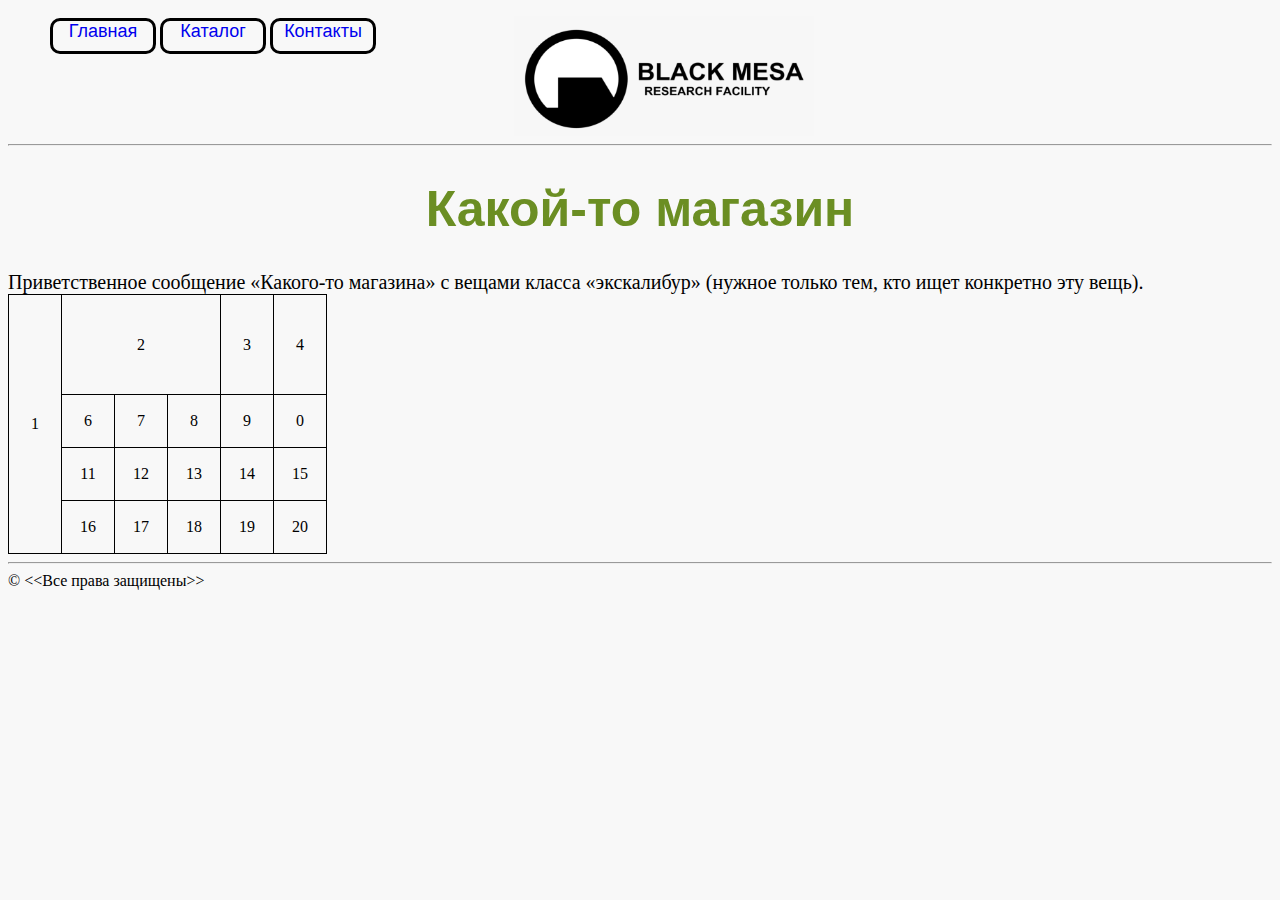
<file: index.html>
<!DOCTYPE HTML>
<html lang="en">
<head>
    <meta charset="UTF-8">
    <link rel="stylesheet" href="style.css">
    <title> Какой-то магазин </title>
</head>
<body> 
   <div class="header">
       <img class="logo" src="img/blackmesa.png">
    <ul class="menu" type="square">
        <li><a href="index.html">Главная</a><br></li>
        <li><a href="Catalog.html">Каталог</a><br></li>
        <li><a href="contact.html">Контакты</a><br></li>
    </ul>
   </div>
    <hr>
    <h1 id="header">Какой-то магазин</h1>
    <a style="font-size: 20px;">Приветственное сообщение &laquo;Какого-то магазина&raquo; с&nbsp;вещами класса &laquo;экскалибур&raquo; (нужное только тем, кто ищет конкретно эту вещь).</a>
    <table class="table2" >
        <tr>
            <td rowspan="4" >1</td>
            <td colspan="3" >2</td>
            <td>3</td>
            <td>4</td>
        </tr>
        <tr>
            <td>6</td>
            <td>7</td>
            <td>8</td>
            <td>9</td>
            <td>0</td>
        </tr>
        <tr>
            <td>11</td>
            <td>12</td>
            <td>13</td>
            <td>14</td>
            <td>15</td>
        </tr>
        <tr>
            <td>16</td>
            <td>17</td>
            <td>18</td>
            <td>19</td>
            <td>20</td>
        </tr>
    </table>
    <hr>
    <div class="footer">
        <a>&copy;&nbsp;&lt;&lt;Все права защищены&gt;&gt;</a>
    </div>
</body>
</file>
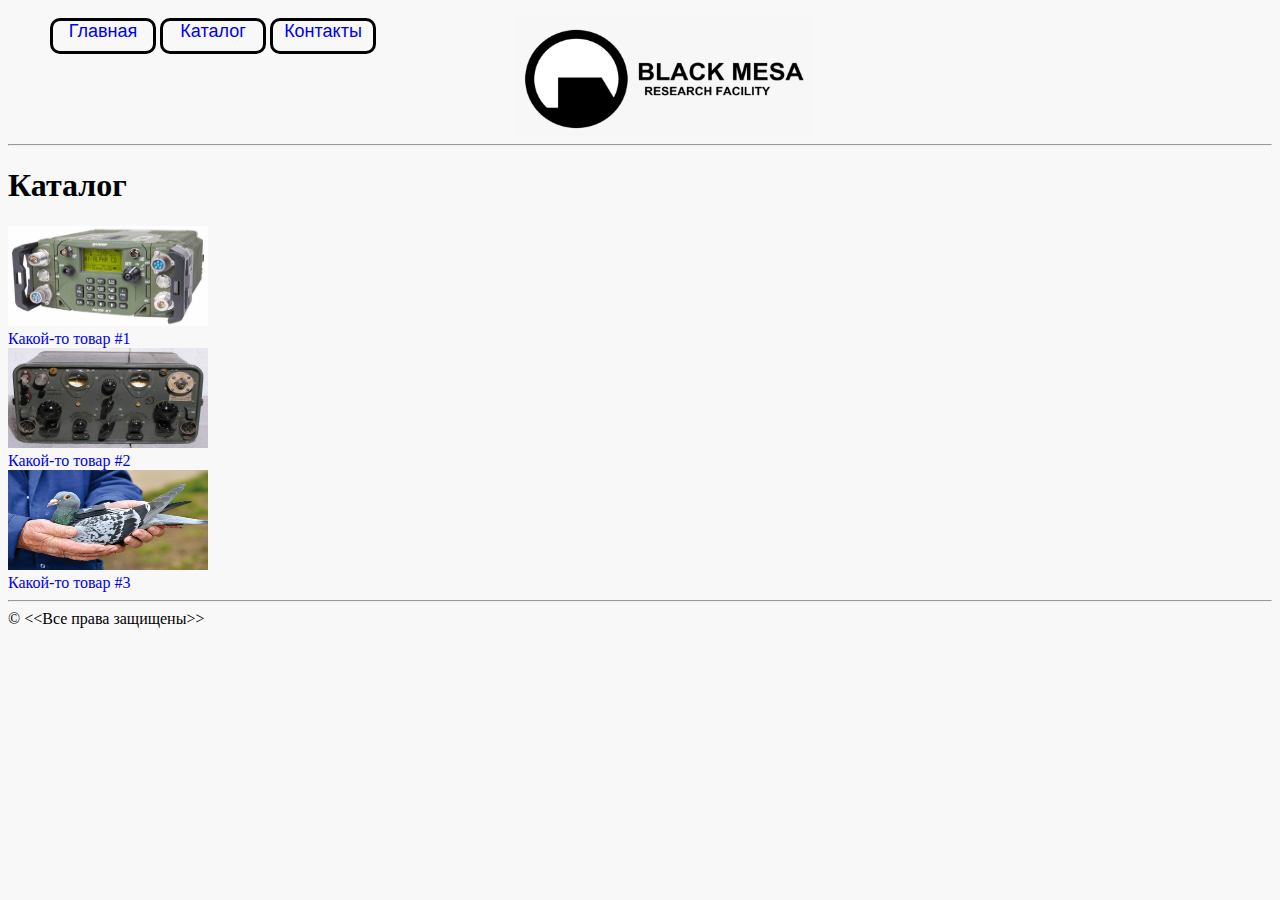
<file: Catalog.html>
<!DOCTYPE HTML>
<html lang="en">
<head>
    <meta charset="UTF-8">
    <link rel="stylesheet" href="style.css">
    <title> Какой-то магазин </title>
</head>
<body> 
    <div class="header">
        <img class="logo" src="img/blackmesa.png">
     <ul class="menu" type="square">
         <li><a href="index.html">Главная</a><br></li>
         <li><a href="Catalog.html">Каталог</a><br></li>
         <li><a href="contact.html">Контакты</a><br></li>
     </ul>
    </div>
    <hr>
<h1>Каталог</h1>
    <a href="Harrison.html"><img src="img/1.jpg" alt="Радио" width="200px" height="100px"></a><br>
    <a href="Harrison.html">Какой-то товар #1</a><br>
    <a href="RBM1.html"><img src="img/rbm1.jpg" alt="Радио" width="200px" height="100px"></a><br>
    <a href="RBM1.html">Какой-то товар #2</a><br>
    <a href="pigeon.html"><img src="img/pigeon.jpg" alt="Радио" width="200px" height="100px"></a><br>
    <a href="pigeon.html">Какой-то товар #3</a>
<hr>
<div class="footer">
    <a>&copy;&nbsp;&lt;&lt;Все права защищены&gt;&gt;</a>
</div>  
</body>
</file>
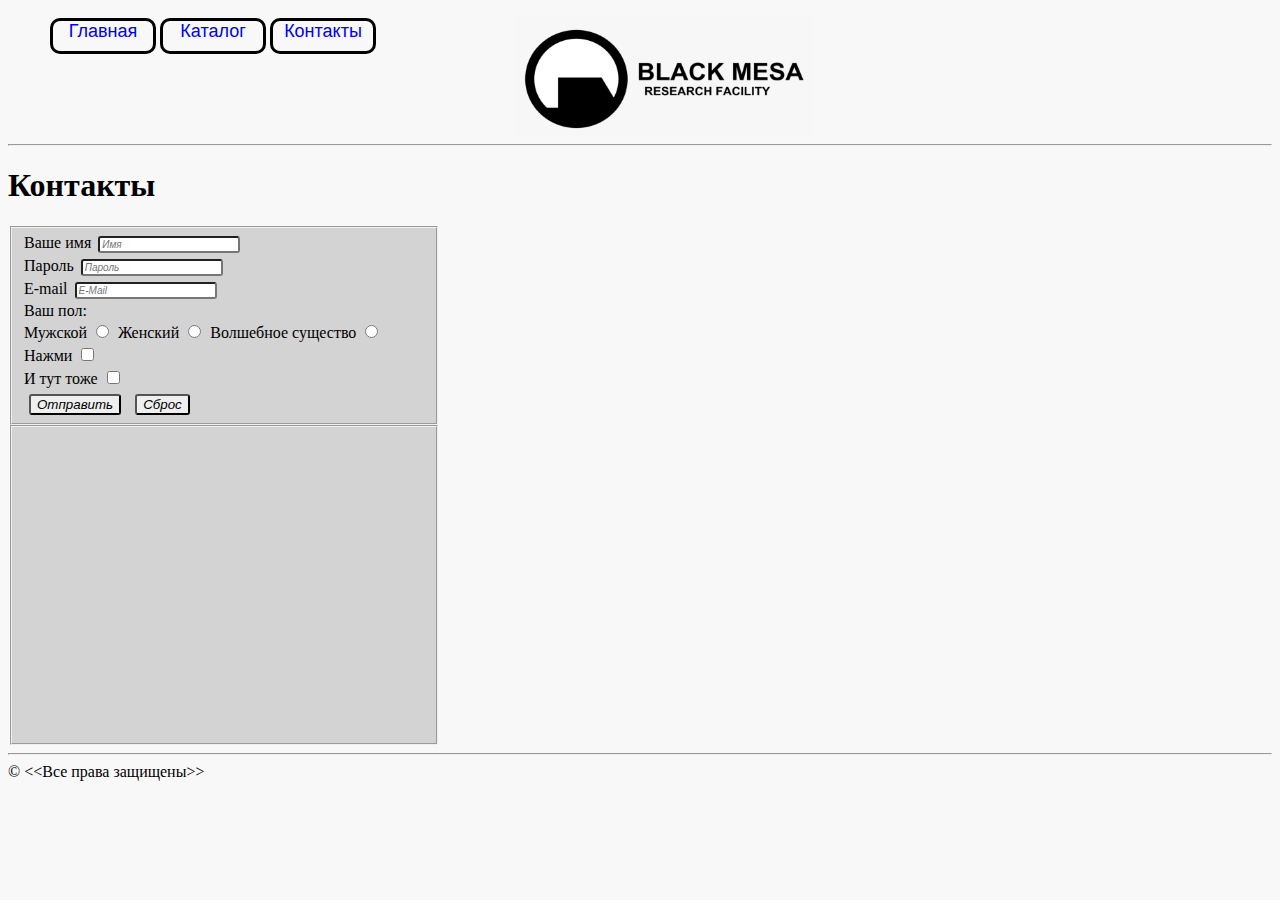
<file: contact.html>
<!DOCTYPE HTML>
<html lang="en">
<head>
    <meta charset="UTF-8">
    <link rel="stylesheet" href="style.css">
    <title> Какой-то магазин </title>
</head>
<body> 
    <div class="header">
        <img class="logo" src="img/blackmesa.png">
     <ul class="menu" type="square">
         <li><a href="index.html">Главная</a><br></li>
         <li><a href="Catalog.html">Каталог</a><br></li>
         <li><a href="contact.html">Контакты</a><br></li>
     </ul>
    </div>
    <hr>
    <h1>Контакты</h1>
    <fieldset style="height:180px;" >
        <form action="">
            Ваше имя <input class="fieldtype" type="text" placeholder="Имя"> <br>
            Пароль <input class="fieldtype" type="password" placeholder="Пароль"> <br>
            E-mail <input class="fieldtype" id="email" type="email" placeholder="E-mail"> <br>
            Ваш пол:<br>
            Мужской <input type="radio" name="pol">
            Женский <input type="radio" name="pol">
            Волшебное существо <input type="radio" name="pol"><br>
            Нажми <input type="checkbox"><br>
            И тут тоже <input type="checkbox"><br>
            <input type="submit" value="Отправить"> <input type="reset" value="Сброс">
        </form>
    </fieldset>
    <fieldset class="map" >
    <iframe src="https://www.google.com/maps/embed?pb=!1m18!1m12!1m3!1d748.4576588900317!2d2.172883141498172!3d41.377764252839064!2m3!1f0!2f0!3f0!3m2!1i1024!2i768!4f13.1!3m3!1m2!1s0x12a4a259b7adb115%3A0x11a312dd0f285ab9!2sMy%20Fucking%20Restaurant!5e0!3m2!1sru!2sru!4v1585126824326!5m2!1sru!2sru" width="400" height="300" frameborder="0" style="border:0;" allowfullscreen="" aria-hidden="false" tabindex="0"></iframe>
    </fieldset>
    <hr>
    <div class="footer">
        <a>&copy;&nbsp;&lt;&lt;Все права защищены&gt;&gt;</a>
    </div>
</body>
</file>
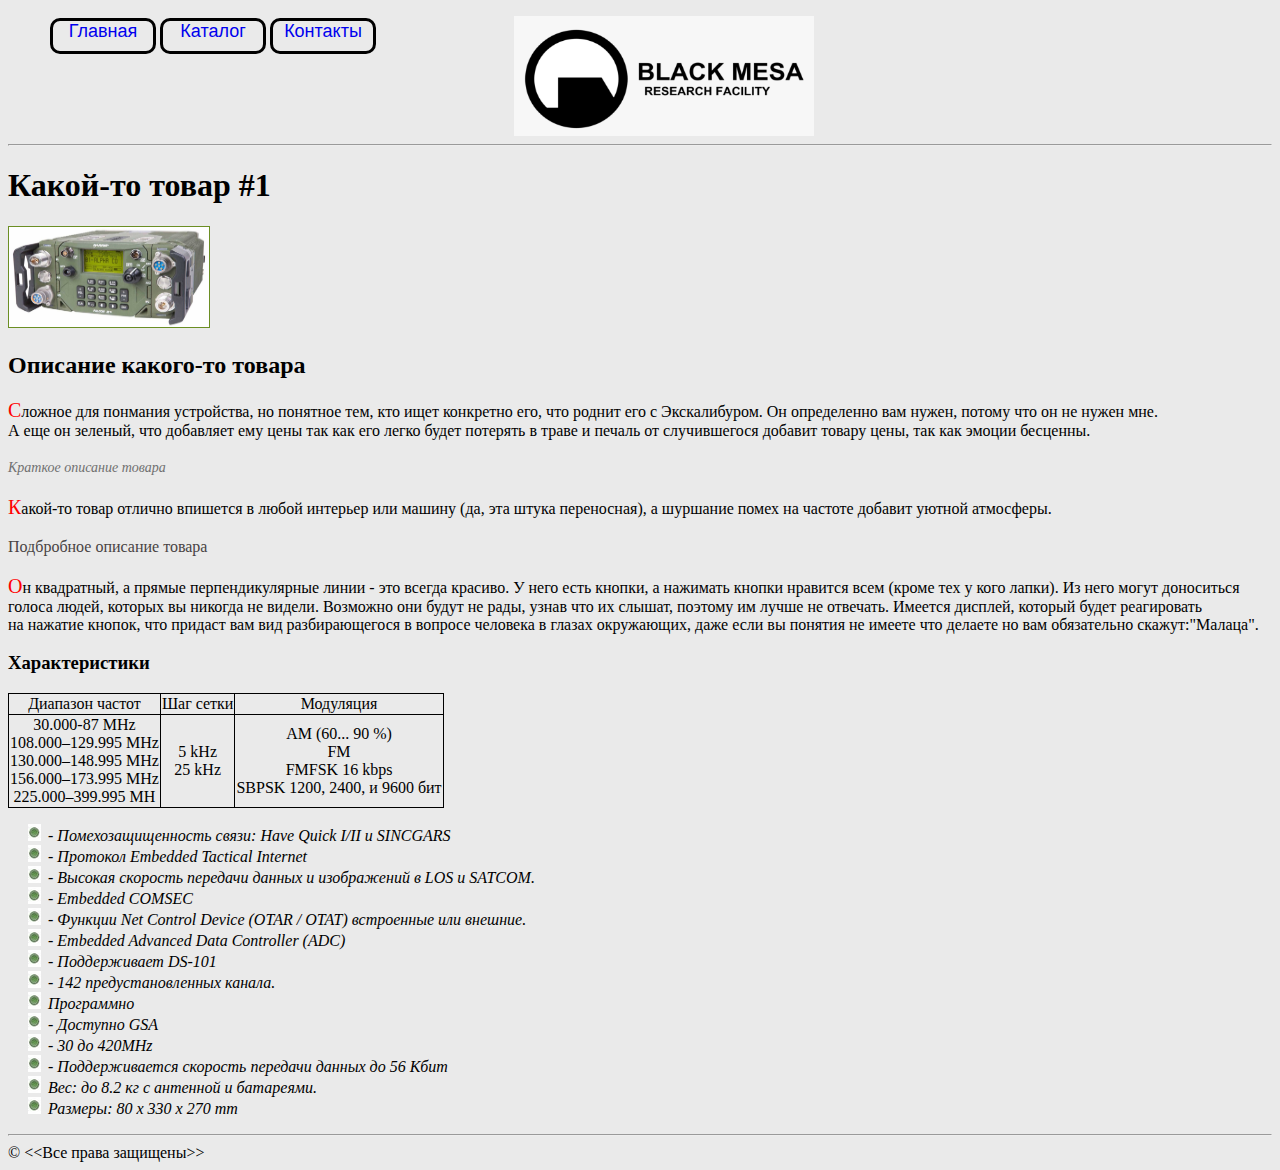
<file: Harrison.html>
<!DOCTYPE HTML>
<html lang="en">
<head>
    <meta charset="UTF-8">
    <link rel="stylesheet" href="style.css">
    <title> Какой-то магазин </title>
</head>
<body class="bgtovar">
    <div class="header">
        <img class="logo" src="img/blackmesa.png">
     <ul class="menu" type="square">
         <li><a href="index.html">Главная</a><br></li>
         <li><a href="Catalog.html">Каталог</a><br></li>
         <li><a href="contact.html">Контакты</a><br></li>
     </ul>
    </div>
        <hr>
        <h1> Какой-то товар #1</h1>
            <a href="img/1.jpg" target="_blank"> <img class="harrison" target="_blank" width="200px" height="100px" src="img/1.jpg" alt="фотография какого-то товар"> </a>
        <h2>Описание какого-то товара</h2>
            <p>Сложное для понмания устройства, но&nbsp;понятное тем, кто ищет конкретно его, что роднит его с&nbsp;Экскалибуром. Он&nbsp;определенно вам нужен, потому что он&nbsp;не&nbsp;нужен мне. <br> А&nbsp;еще он&nbsp;зеленый, что добавляет ему цены так как его легко будет потерять в&nbsp;траве и&nbsp;печаль от&nbsp;случившегося добавит товару цены, так как эмоции бесценны.</p>
        <h3 class="dessho">Краткое описание товара</h3>
            <p> Какой-то товар отлично впишется в&nbsp;любой интерьер или машину (да, эта штука переносная), а&nbsp;шуршание помех на&nbsp;частоте добавит уютной атмосферы.</p>
        <h3 class="desfull">Подбробное описание товара</h3>
            <p>Он&nbsp;квадратный, а&nbsp;прямые перпендикулярные линии - это всегда красиво. У&nbsp;него есть кнопки, а&nbsp;нажимать кнопки нравится всем (кроме тех у&nbsp;кого лапки). Из&nbsp;него могут доноситься голоса людей, которых вы&nbsp;никогда не&nbsp;видели. Возможно они будут не&nbsp;рады, узнав что их&nbsp;слышат, поэтому им&nbsp;лучше не&nbsp;отвечать. Имеется дисплей, который будет реагировать на&nbsp;нажатие кнопок, что придаст вам вид разбирающегося в&nbsp;вопросе человека в&nbsp;глазах окружающих, даже если вы&nbsp;понятия не&nbsp;имеете что делаете но&nbsp;вам обязательно скажут:&quot;Малаца&quot;.</p>
        <h3>Характеристики</h3>
            <table class="table">
              <tr>
                <td>Диапазон частот</td>
                <td>Шаг сетки</td>
                <td>Модуляция</td>
              </tr>
              <tr>
                <td>30.000-87 MHz <br> 108.000–129.995 MHz <br> 130.000–148.995 MHz <br> 156.000–173.995 MHz<br>225.000–399.995 MH</td>
                <td>5 kHz<br>25 kHz</td>
                <td>AM (60... 90 %)<br> FM <br> FMFSK 16 kbps<br>SBPSK 1200, 2400, и 9600 бит</td>
            </tr>
            </table>
             <ul class="opisanie">
                <li> - Помехозащищенность связи: Have Quick I/II и SINCGARS</li>
                <li> - Протокол Embedded Tactical Internet</li>
                <li> - Высокая скорость передачи данных и изображений в LOS и SATCOM.</li>
                <li>- Embedded COMSEC</li>
                <li>- Функции Net Control Device (OTAR / OTAT) встроенные или внешние.</li>
                <li>- Embedded Advanced Data Controller (ADC)</li>
                <li>- Поддерживает DS-101</li>
                <li>- 142 предустановленных канала.</li>
                <li>Программно</li>
                <li>- Доступно GSA</li>
                <li>- 30 до 420MHz</li>
                <li>- Поддерживается скорость передачи данных до 56 Кбит </li>
                <li>Вес: до 8.2 кг с антенной и батареями.</li>
                <li>Размеры: 80 х 330 х 270 mm</li>
            </ul>
        <hr>
        <div class="footer">
            <a>&copy;&nbsp;&lt;&lt;Все права защищены&gt;&gt;</a>
        </div>
    </body>
</html>
</file>
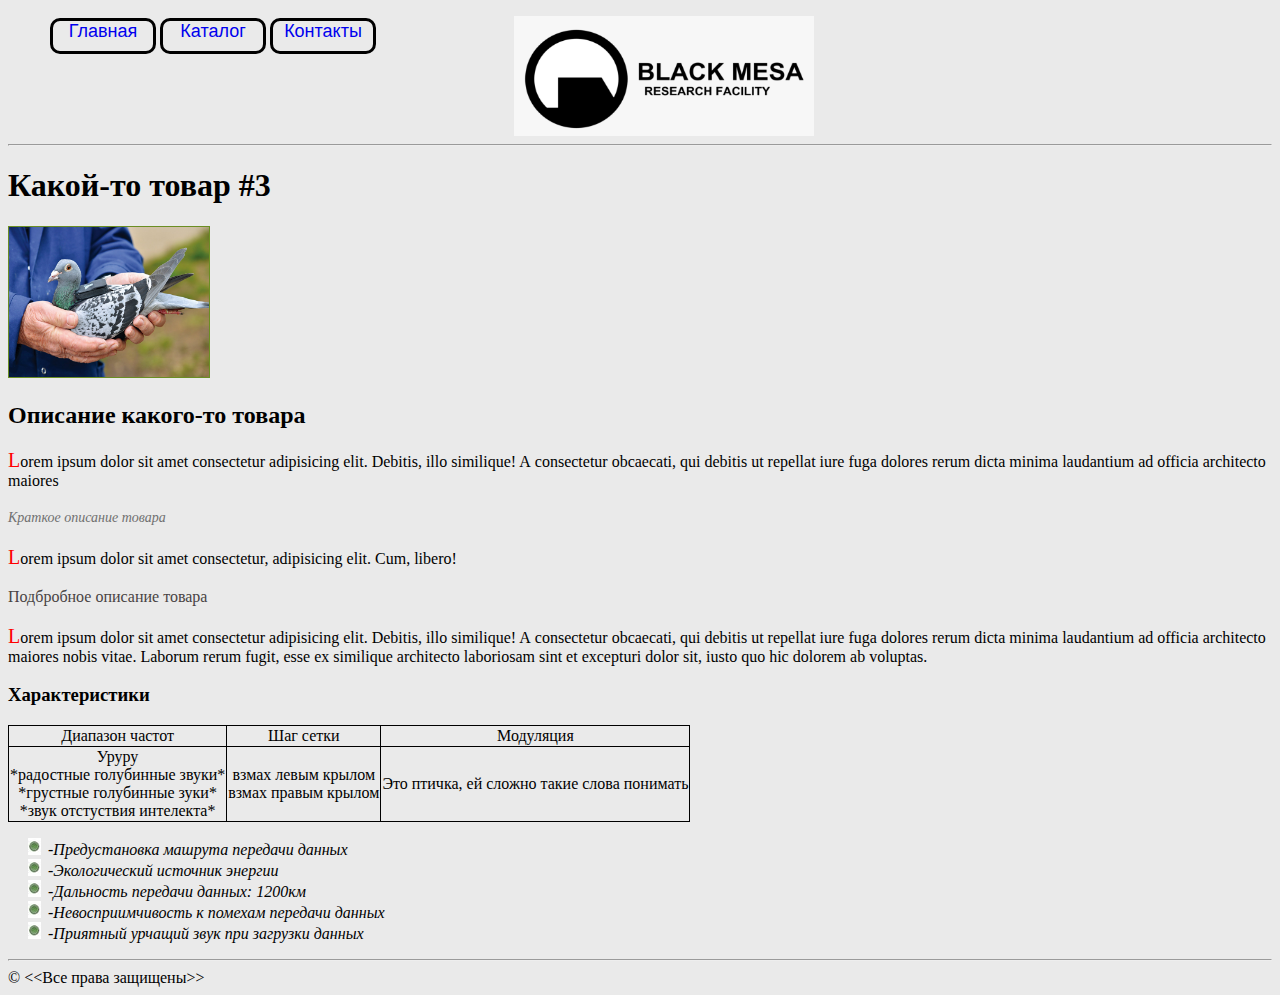
<file: pigeon.html>
<!DOCTYPE HTML>
<html lang="en">
<head>
    <meta charset="UTF-8">
    <link rel="stylesheet" href="style.css">
    <title> Какой-то магазин </title>
</head>
<body class="bgtovar">
    <div class="header">
        <img class="logo" src="img/blackmesa.png">
     <ul class="menu" type="square">
         <li><a href="index.html">Главная</a><br></li>
         <li><a href="Catalog.html">Каталог</a><br></li>
         <li><a href="contact.html">Контакты</a><br></li>
     </ul>
    </div>
        <hr>
        <h1 > Какой-то товар #3</h1>
            <a class="pic" href="img/pigeon.jpg" target="_blank"> <img class="harrison" target="_blank" width="200px" height="150px" src="img/pigeon.jpg" alt="фотография какого-то товар"> </a>
        <h2>Описание какого-то товара</h2>
            <p>Lorem ipsum dolor sit amet consectetur adipisicing elit. Debitis, illo similique! A&nbsp;consectetur obcaecati, qui debitis ut&nbsp;repellat iure fuga dolores rerum dicta minima laudantium ad&nbsp;officia architecto maiores </p>
        <h3 class="dessho">Краткое описание товара</h3>
            <p> Lorem ipsum dolor sit amet consectetur, adipisicing elit. Cum, libero!</p>
        <h3 class="desfull">Подбробное описание товара</h3>
            <p>Lorem ipsum dolor sit amet consectetur adipisicing elit. Debitis, illo similique! A&nbsp;consectetur obcaecati, qui debitis ut&nbsp;repellat iure fuga dolores rerum dicta minima laudantium ad&nbsp;officia architecto maiores nobis vitae. Laborum rerum fugit, esse ex&nbsp;similique architecto laboriosam sint et&nbsp;excepturi dolor sit, iusto quo hic dolorem ab&nbsp;voluptas.</p>
        <h3>Характеристики</h3>
        <table class="table">
            <tr>
              <td>Диапазон частот</td>
              <td>Шаг сетки</td>
              <td>Модуляция</td>
            </tr>
            <tr>
              <td>Уруру <br> *радостные голубинные звуки* <br> *грустные голубинные зуки* <br> *звук отстуствия интелекта*</td>
              <td>взмах левым крылом<br>взмах правым крылом</td>
              <td>Это птичка, ей сложно такие слова понимать</td>
          </tr>
          </table>
            <ul class="opisanie">
                <li>-Предустановка машрута передачи данных</li>
                <li>-Экологический источник энергии</li>
                <li>-Дальность передачи данных: 1200км</li>
                <li>-Невосприимчивость к помехам передачи данных</li>
                <li>-Приятный урчащий звук при загрузки данных</li>      
            </ul>
        <hr>
        <div class="footer">
            <a>&copy;&nbsp;&lt;&lt;Все права защищены&gt;&gt;</a>
        </div>
    </body>
</html>
</file>
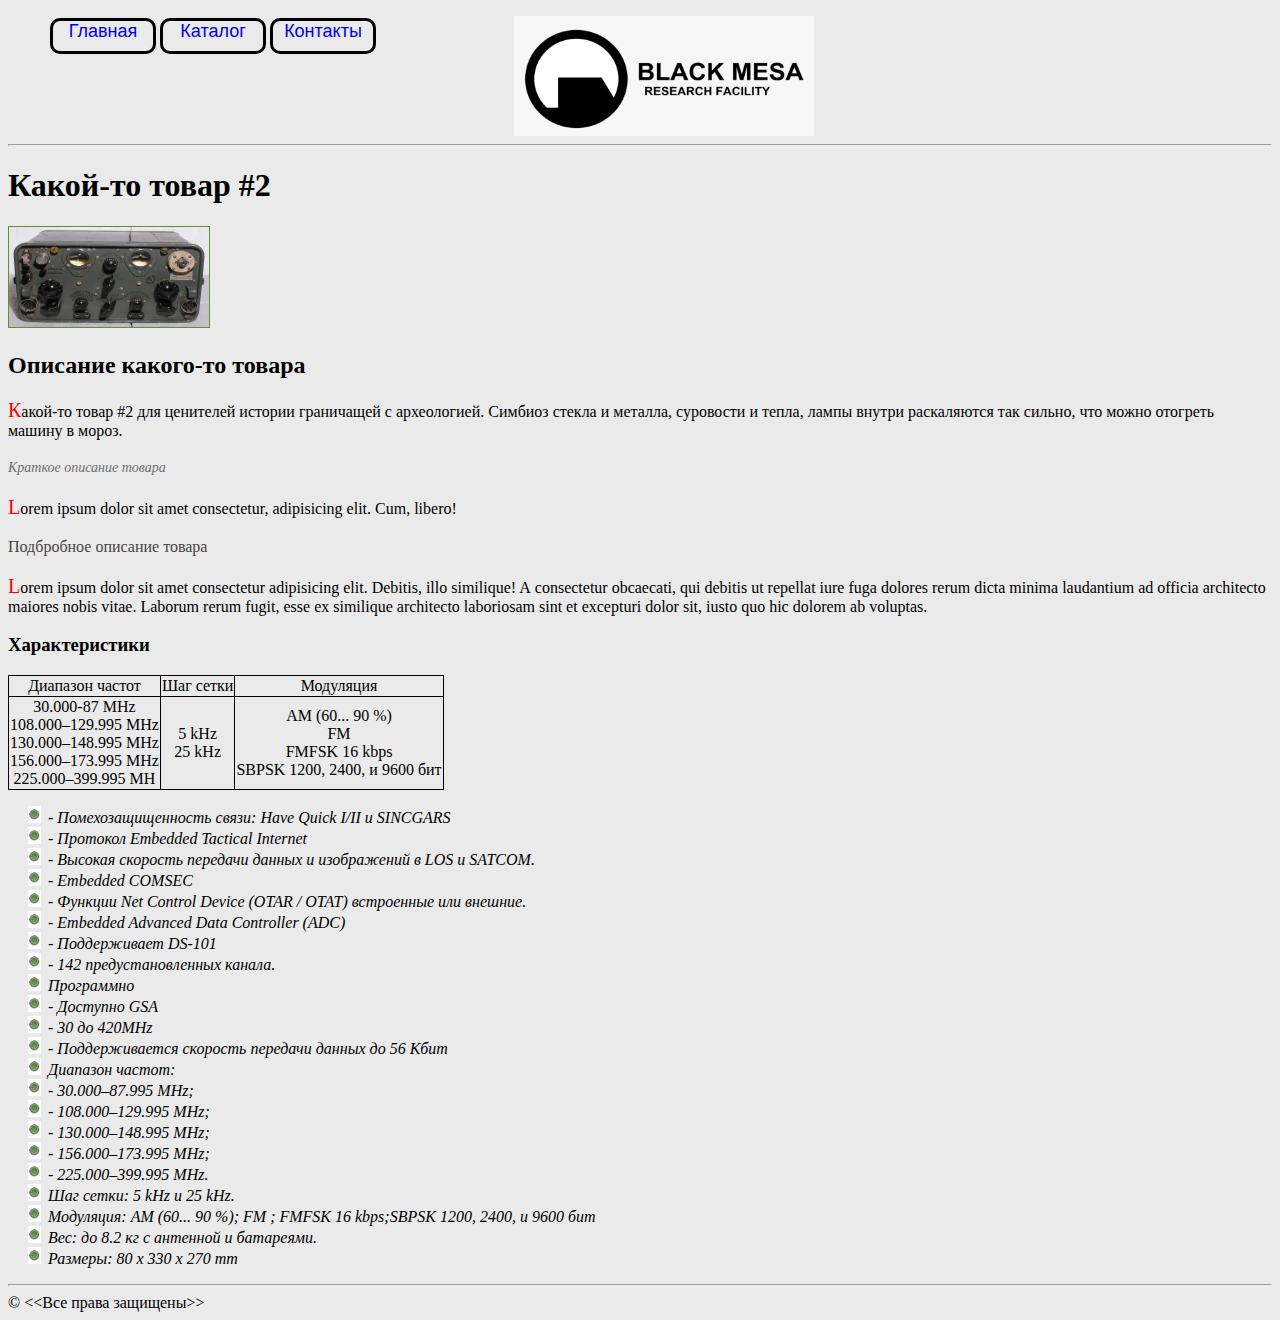
<file: RBM1.html>
<!DOCTYPE HTML>
<html lang="en">
<head>
    <meta charset="UTF-8">
    <link rel="stylesheet" href="style.css">
    <title> Какой-то магазин </title>
</head>
<body class="bgtovar">
    <div class="header">
        <img class="logo" src="img/blackmesa.png">
     <ul class="menu" type="square">
         <li><a href="index.html">Главная</a><br></li>
         <li><a href="Catalog.html">Каталог</a><br></li>
         <li><a href="contact.html">Контакты</a><br></li>
     </ul>
    </div>
        <hr>
        <h1 > Какой-то товар #2</h1>
        <a href="img/rbm1.jpg" target="_blank"> <img class="harrison"_blank" width="200px" height="100px" src="img/rbm1.jpg" alt="фотография какого-то товар"> </a>
        <h2>Описание какого-то товара</h2>
            <p>Какой-то товар #2 для ценителей истории граничащей с&nbsp;археологией. Симбиоз стекла и&nbsp;металла, суровости и&nbsp;тепла, лампы внутри раскаляются так сильно, что можно отогреть машину в&nbsp;мороз. </p>
        <h3 class="dessho">Краткое описание товара</h3>
            <p> Lorem ipsum dolor sit amet consectetur, adipisicing elit. Cum, libero!</p>
        <h3 class="desfull">Подбробное описание товара</h3>
            <p>Lorem ipsum dolor sit amet consectetur adipisicing elit. Debitis, illo similique! A&nbsp;consectetur obcaecati, qui debitis ut&nbsp;repellat iure fuga dolores rerum dicta minima laudantium ad&nbsp;officia architecto maiores nobis vitae. Laborum rerum fugit, esse ex&nbsp;similique architecto laboriosam sint et&nbsp;excepturi dolor sit, iusto quo hic dolorem ab&nbsp;voluptas.</p>
        <h3>Характеристики</h3>
        <table class="table">
            <tr>
              <td>Диапазон частот</td>
              <td>Шаг сетки</td>
              <td>Модуляция</td>
            </tr>
            <tr>
              <td>30.000-87 MHz <br> 108.000–129.995 MHz <br> 130.000–148.995 MHz <br> 156.000–173.995 MHz<br>225.000–399.995 MH</td>
              <td>5 kHz<br>25 kHz</td>
              <td>AM (60... 90 %)<br> FM <br> FMFSK 16 kbps<br>SBPSK 1200, 2400, и 9600 бит</td>
          </tr>
          </table>
            <ul class="opisanie">
                <li> - Помехозащищенность связи: Have Quick I/II и SINCGARS</li>
                <li> - Протокол Embedded Tactical Internet</li>
                <li> - Высокая скорость передачи данных и изображений в LOS и SATCOM.</li>
                <li>- Embedded COMSEC</li>
                <li>- Функции Net Control Device (OTAR / OTAT) встроенные или внешние.</li>
                <li>- Embedded Advanced Data Controller (ADC)</li>
                <li>- Поддерживает DS-101</li>
                <li>- 142 предустановленных канала.</li>
                <li>Программно</li>
                <li>- Доступно GSA</li>
                <li>- 30 до 420MHz</li>
                <li>- Поддерживается скорость передачи данных до 56 Кбит </li>
                <li>Диапазон частот:</li>
                <li>- 30.000–87.995 MHz;</li>
                <li>- 108.000–129.995 MHz;</li>
                <li>- 130.000–148.995 MHz;</li>
                <li>- 156.000–173.995 MHz;</li>
                <li>- 225.000–399.995 MHz.</li>
                <li>Шаг сетки: 5 kHz и 25 kHz.</li>
                <li>Модуляция: AM (60... 90 %); FM ; FMFSK 16 kbps;SBPSK 1200, 2400, и 9600 бит</li>
                <li>Вес: до 8.2 кг с антенной и батареями.</li>
                <li>Размеры: 80 х 330 х 270 mm</li>
            </ul>
        <hr>
        <div class="footer">
            <a>&copy;&nbsp;&lt;&lt;Все права защищены&gt;&gt;</a>
        </div>
    </body>
</html>
</file>
<file: style.css>
body{
    background-color:#f8f8f8;
}
.bgtovar{
    background-color: #eaeaea;
}
.menu li{
    font-size: large;
    font-family: 'Trebuchet MS', 'Lucida Sans Unicode', 'Lucida Grande', 'Lucida Sans', Arial, sans-serif;
    color: black;
    list-style: none;
    border: solid;
    width: 100px;
    height: 30px;
    border-radius: 10px;
    margin: 2px;
    text-align: center;
    float: left;
    display: inline-block;
}
.header {
    width: 100%;
    height: 120px;
    position: relative;
}
a {
    text-decoration: none;
}
.menu li a:visited {
    color: black;
}
.menu li a:active{
    color: grey;
}
.menu li a:hover{
    color: #d45d13;
}
.dessho{
    color:#707070;
    font-size: 14px;
    font-weight: 400;
    font-style: italic;
    line-height: 24px;
}
.desfull{
    color: #484343;
    font-size: 16px;
    font-weight: 400;
    line-height: 24px;
    text-align: left;
}
.opisanie{
    list-style-image: url(img/point.png);
    font-family: serif;
    font-style: oblique;
}
input{
    font-style: italic; 
    border-radius: 3px;
    margin: 5px;
    text-transform: capitalize;
}
input:second-child{
    text-transform: none;
}
.fieldtype{
    margin: 3px;
    font-size: 10px;
}
fieldset {
    width: 400px;
    height: 300px;
    background-color: lightgray;
}
#email:focus { 
    background-color: yellow;
    color: red;
}

.pic{
    outline: olivedrab;
}
#header{
    font-family: 'Franklin Gothic Medium', 'Arial Narrow', Arial, sans-serif;
    color: olivedrab;
    text-align: center;
    font-size: 50px;
}
.table{
    border: 1px black solid;
    border-collapse: collapse;
}
.table td{
    border: 1px black solid;
    text-align: center;
}
.logo {
    position: absolute;
    width: 300px;
    height: 120px;
    left: 40%;
}
.harrison{
    border: olivedrab 1px solid;
}
.harrison:hover{
    border: #eaeaea 1px solid;
}
p:first-letter{
    color: red;
    font-size: 20px;
}
.table2{
    border: 1px solid black;
    border-collapse: collapse;
}
.table2 td{
    border: 1px solid black;
    height: 50px;
    width: 50px;
    text-align: center;
}
.table2 tr:first-child{
    height: 100px;
}
</file>
